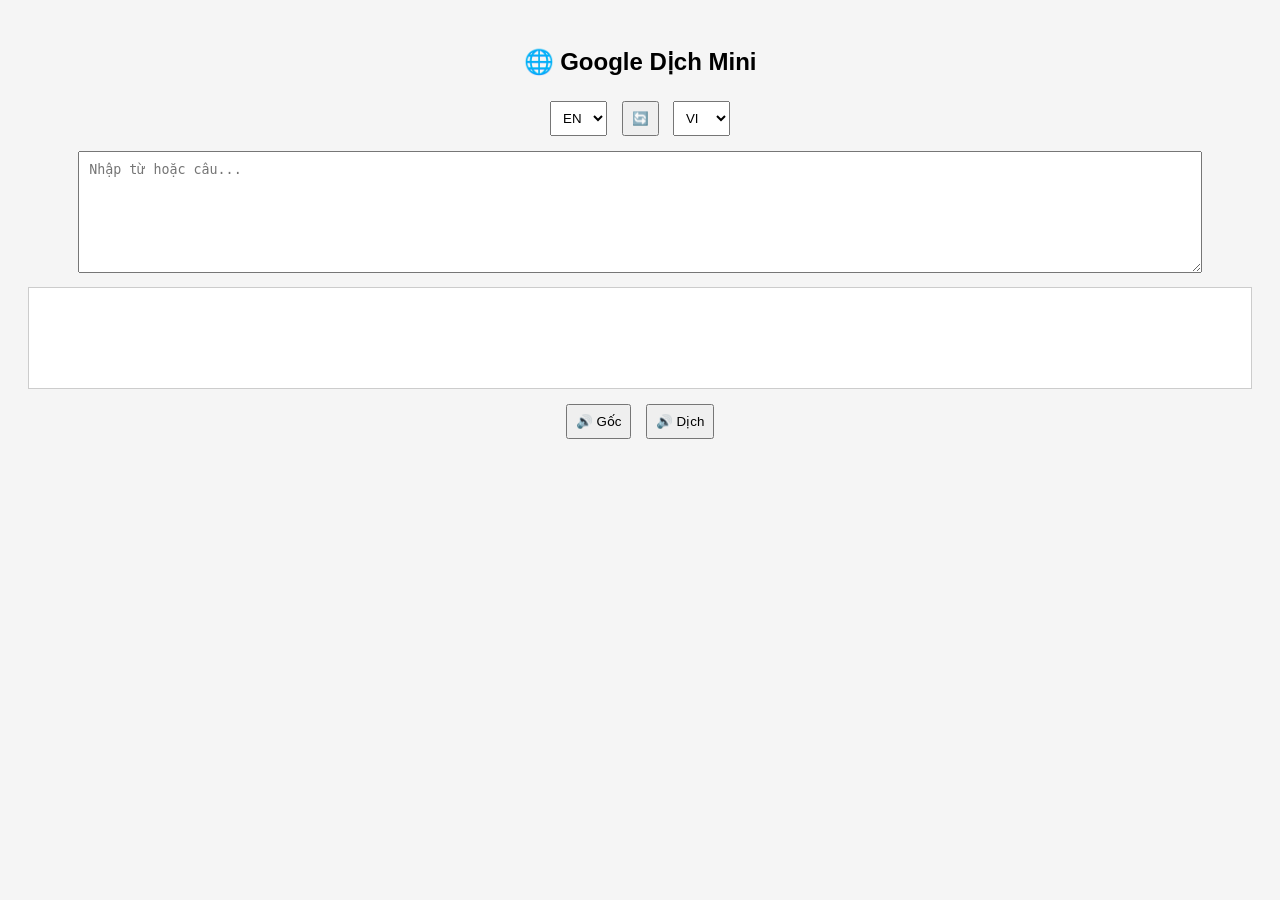
<file: index.html>
<!DOCTYPE html>
<html lang="vi">
<head>
<meta charset="UTF-8">
<title>Google Dịch 1.2</title>
<link rel="icon" href="icons8-globe-with-meridians-96.png">
<link rel="stylesheet" href="style.css">
</head>

<body>

<h2>🌐 Google Dịch Mini</h2>

<select id="from">
  <option value="en">EN</option>
  <option value="vi">VI</option>
</select>

<button onclick="swap()">🔄</button>

<select id="to">
  <option value="vi">VI</option>
  <option value="en">EN</option>
</select>

<textarea id="inp" placeholder="Nhập từ hoặc câu..."></textarea>

<div id="out"></div>
<div id="type"></div>

<button onclick="speak(inp.value,from.value)">🔊 Gốc</button>
<button onclick="speak(out.innerText,to.value)">🔊 Dịch</button>

<script src="script.js"></script>

</body>
</html>
</file>
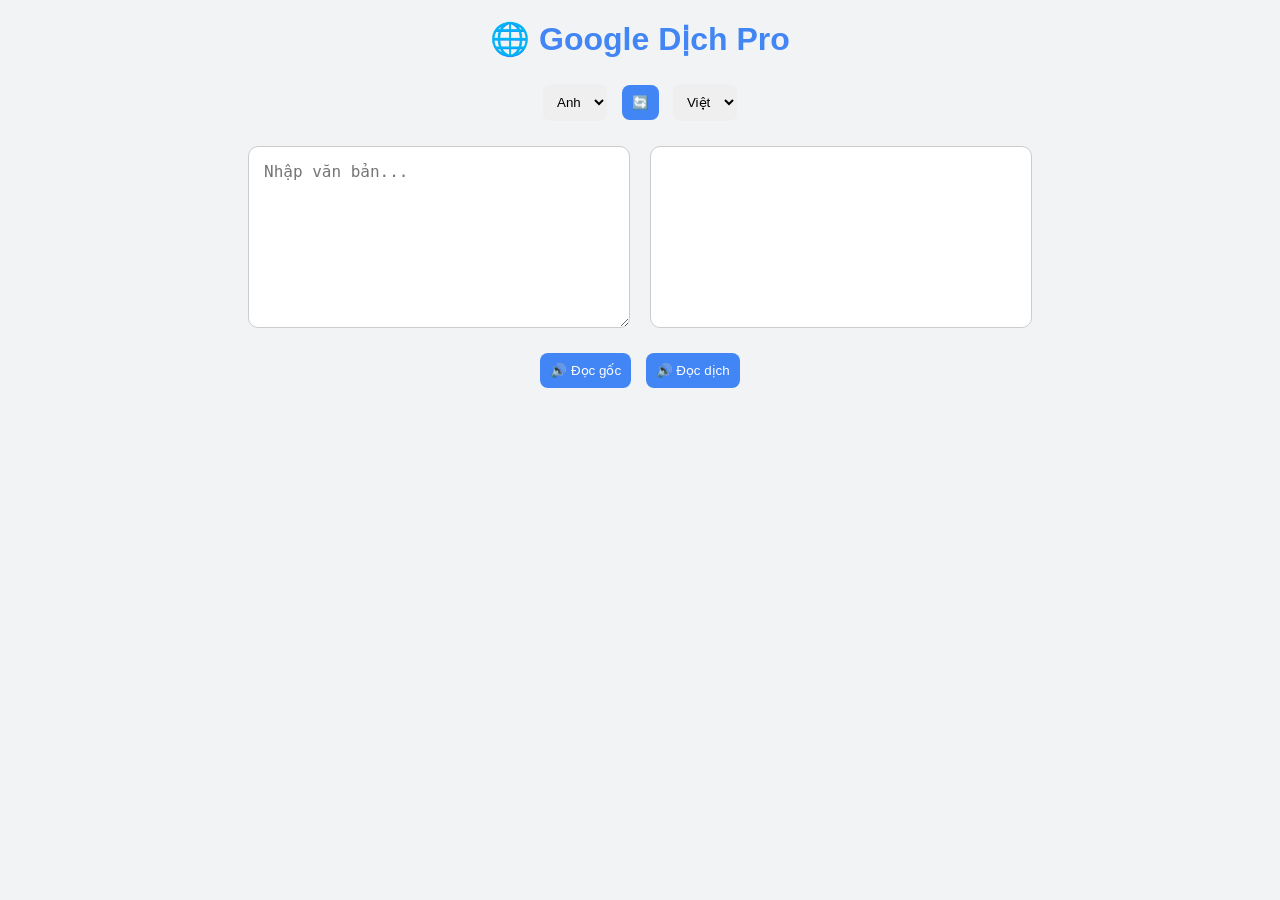
<file: Google dich 1.2.html>
<!DOCTYPE html>
<html lang="vi">
<head>
  <meta charset="UTF-8">
  <title>Google Dịch Pro</title>
  <meta name="viewport" content="width=device-width, initial-scale=1.0">

  <style>
    body {
      font-family: Arial, sans-serif;
      background: #f1f3f4;
      margin: 0;
      text-align: center;
    }

    h1 {
      color: #4285f4;
      margin-top: 20px;
    }

    .controls {
      margin: 20px;
    }

    select, button {
      padding: 10px;
      margin: 5px;
      border-radius: 8px;
      border: none;
      cursor: pointer;
    }

    button {
      background: #4285f4;
      color: white;
    }

    button:hover {
      background: #3367d6;
    }

    .container {
      display: flex;
      justify-content: center;
      gap: 20px;
      flex-wrap: wrap;
    }

    textarea, .output {
      width: 350px;
      height: 150px;
      padding: 15px;
      font-size: 16px;
      border-radius: 10px;
      border: 1px solid #ccc;
      background: white;
    }

    .output {
      overflow-y: auto;
    }
  </style>
</head>

<body>

<h1>🌐 Google Dịch Pro</h1>

<div class="controls">
  <select id="from">
    <option value="en">Anh</option>
    <option value="vi">Việt</option>
  </select>

  <button onclick="swapLang()">🔄</button>

  <select id="to">
    <option value="vi">Việt</option>
    <option value="en">Anh</option>
  </select>
</div>

<div class="container">
  <textarea id="inputText" placeholder="Nhập văn bản..."></textarea>
  <div class="output" id="output"></div>
</div>

<div class="controls">
  <button onclick="speakInput()">🔊 Đọc gốc</button>
  <button onclick="speakOutput()">🔊 Đọc dịch</button>
</div>

<script>
let timeout;

// 🔹 Tự dịch khi gõ
document.getElementById("inputText").addEventListener("input", () => {
  clearTimeout(timeout);
  timeout = setTimeout(translateText, 500);
});

// 🔹 Hàm dịch
async function translateText() {
  let text = document.getElementById("inputText").value;
  let from = document.getElementById("from").value;
  let to = document.getElementById("to").value;

  if (!text.trim()) {
    document.getElementById("output").innerText = "";
    return;
  }

  try {
    let res = await fetch(
      `https://api.mymemory.translated.net/get?q=${encodeURIComponent(text)}&langpair=${from}|${to}`
    );

    let data = await res.json();

    document.getElementById("output").innerText =
      data.responseData.translatedText;

  } catch {
    document.getElementById("output").innerText = "Lỗi dịch!";
  }
}

// 🔹 Đổi ngôn ngữ
function swapLang() {
  let from = document.getElementById("from");
  let to = document.getElementById("to");

  let temp = from.value;
  from.value = to.value;
  to.value = temp;

  translateText();
}

// 🔹 Hàm đọc chung
function speak(text, lang) {
  let speech = new SpeechSynthesisUtterance(text);
  speech.lang = (lang === "vi") ? "vi-VN" : "en-US";
  speech.rate = 1;
  speech.pitch = 1;
  speechSynthesis.speak(speech);
}

// 🔹 Đọc gốc
function speakInput() {
  let text = document.getElementById("inputText").value;
  let lang = document.getElementById("from").value;
  speak(text, lang);
}

// 🔹 Đọc dịch
function speakOutput() {
  let text = document.getElementById("output").innerText;
  let lang = document.getElementById("to").value;
  speak(text, lang);
}
</script>

</body>
</html>
</file>
<file: style.css>
body{
  font-family:sans-serif;
  text-align:center;
  padding:20px;
  background:#f5f5f5;
}

textarea{
  width:90%;
  height:100px;
  margin:10px;
  padding:10px;
}

button,select{
  padding:8px;
  margin:5px;
}

#out{
  border:1px solid #ccc;
  padding:10px;
  min-height:80px;
  background:#fff;
}

#type{
  margin-top:10px;
  font-weight:bold;
  color:#555;
}
</file>
